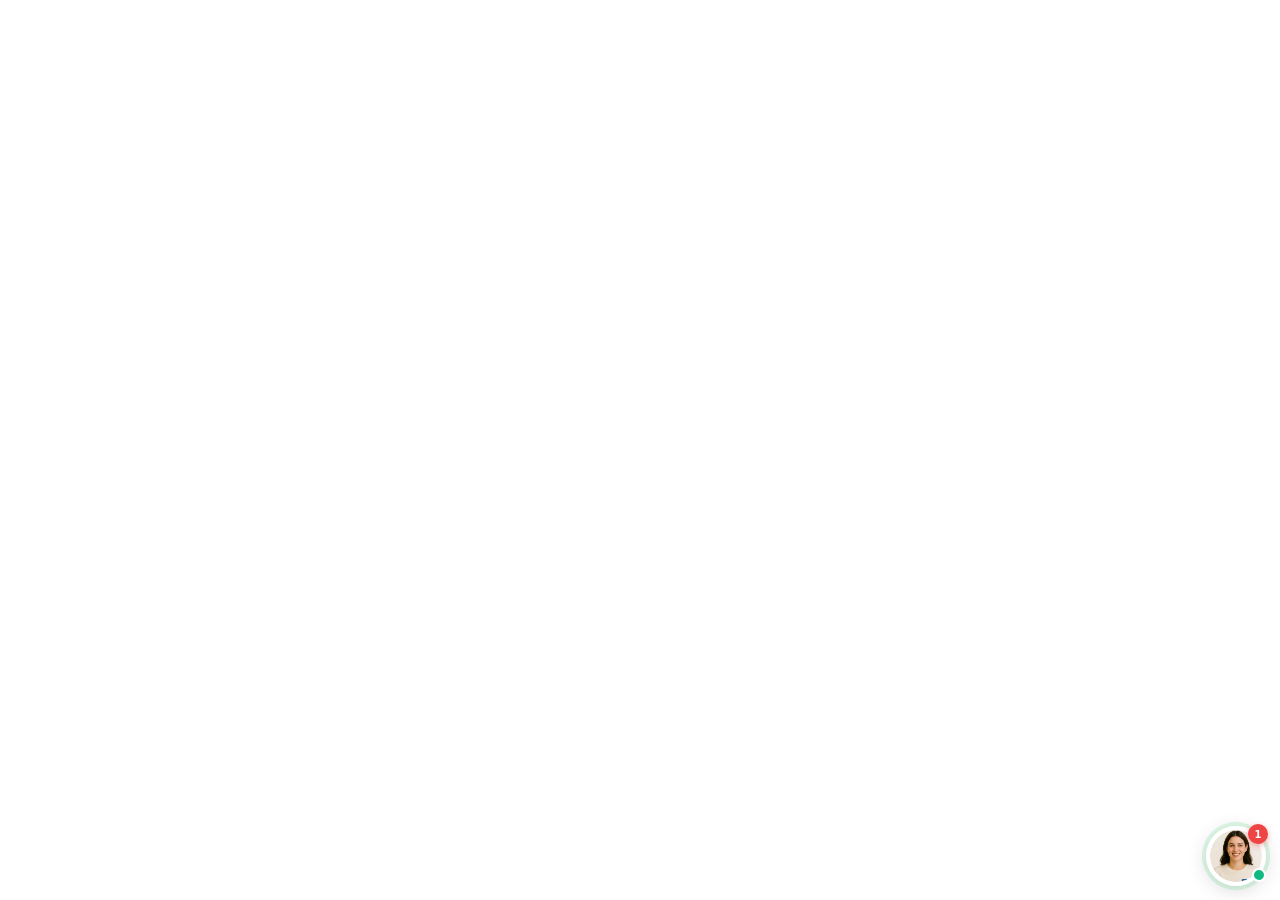
<file: Ibraheem Al Qurashi _ Perfume Palace_files/saved_resource(1).html>
<!DOCTYPE html>
<!-- saved from url=(4050)https://bot1.verifast.ai/?verifastSettings=%257B%2522websocketUrl%2522%253A%2522https%253A%252F%252Fp-ws-async.verifast.ai%2522%252C%2522botUrl%2522%253A%2522https%253A%252F%252Fbot1.verifast.ai%2522%252C%2522currentPage%2522%253A%2522perfumepalace.in%252Fcollections%252Fibraheem-al-qureshi%2522%252C%2522selectedIndex%2522%253A%2522sm-perfume-store.myshopify.com%2522%252C%2522indexSuggestions%2522%253A%255B%2522Suggest%2520me%2520something%2522%252C%2522What%2520are%2520your%2520bestsellers%253F%2522%252C%2522Track%2520my%2520Order%2522%255D%252C%2522headerImageUrl%2522%253A%2522https%253A%252F%252Fstatic.verifast.ai%252Fimages%252Fchatbot%252FLady_sales3.webp%2522%252C%2522headerImageHeight%2522%253A50%252C%2522headerImageWidth%2522%253A50%252C%2522iconUrl%2522%253A%2522https%253A%252F%252Fstatic.verifast.ai%252Fimages%252Fchatbot%252FLady_sales3.webp%2522%252C%2522introMessage%2522%253A%2522Welcome%2520to%2520Our%2520Store%21%2520How%2520can%2520I%2520help%2520you%2520today%253F%2522%252C%2522botName%2522%253A%2522Fragrance%2520Expert%2522%252C%2522botSubText%2522%253A%2522%2522%252C%2522customerId%2522%253A%25222026091212-83da0af3453e42d5%2522%252C%2522primaryHex%2522%253A%2522%252300000%2522%252C%2522nudgeText%2522%253A%2522Chat%2520with%2520me%21%2522%252C%2522nudgeTextSize%2522%253A%252212px%2522%252C%2522nudgeMaxHeight%2522%253A0%252C%2522nudgeMaxWidth%2522%253A0%252C%2522nudgeVariant%2522%253A%2522text_only%2522%252C%2522agentIconSize%2522%253A%2522medium%2522%252C%2522agentIconPosition%2522%253A%2522right%2522%252C%2522iconSpaceFromSide%2522%253A%252230%2522%252C%2522iconSpaceFromBottom%2522%253A%2522130%2522%252C%2522customerData%2522%253Anull%252C%2522currentPageHref%2522%253A%2522https%253A%252F%252Fperfumepalace.in%252Fcollections%252Fibraheem-al-qureshi%2522%252C%2522productTitle%2522%253A%2522%2522%252C%2522vfCollectionTitle%2522%253A%2522Ibraheem%2520Al%2520Qurashi%2522%252C%2522vfPageType%2522%253A%2522collection%2522%252C%2522marketCode%2522%253A%2522in%2522%252C%2522shopifyLanguage%2522%253A%2522en%2522%252C%2522actions%2522%253A%257B%2522whatsapp%2522%253A%257B%2522enabled%2522%253Afalse%252C%2522phoneNumber%2522%253A%2522%2522%252C%2522message%2522%253A%2522%2522%257D%257D%252C%2522addToCart%2522%253Atrue%252C%2522botDisabled%2522%253Afalse%252C%2522bubbles%2522%253A%255B%2522Suggest%2520me%2520something%2522%252C%2522What%2520are%2520your%2520bestsellers%253F%2522%252C%2522Track%2520my%2520Order%2522%255D%252C%2522carouselInsideCarousel%2522%253Afalse%252C%2522carouselType%2522%253A%2522default%2522%252C%2522cartflow%2522%253A%2522ship_rocket_add_to_cart%2522%252C%2522chatbotAbsoluteTop%2522%253Afalse%252C%2522chatbotUIDesign%2522%253A%2522DEFAULT%2522%252C%2522chatHistoryTTLHours%2522%253A%25220%2522%252C%2522dataVersion%2522%253A%2522v2.0%2522%252C%2522enableWidgetSounds%2522%253A%2522null%2522%252C%2522hidePrice%2522%253Afalse%252C%2522internalBotConfig%2522%253A%257B%257D%252C%2522isImageUploadEnabled%2522%253Afalse%252C%2522isVideoDisabled%2522%253Afalse%252C%2522isVideoEnabled%2522%253Afalse%252C%2522language%2522%253A%2522en%2522%252C%2522languageSource%2522%253A%2522browser%2522%252C%2522nudge%2522%253Atrue%252C%2522nudgeAppearDelay%2522%253A%25225%2522%252C%2522nudgeDisappearDelay%2522%253A%252225%2522%252C%2522persistUtm%2522%253Afalse%252C%2522provider%2522%253A%2522shopify%2522%252C%2522pulseColor%2522%253A%2522%252322c55e%2522%252C%2522pulseEffect%2522%253Atrue%252C%2522recordInteraction%2522%253Afalse%252C%2522removeShowVariant%2522%253Afalse%252C%2522removeUtmSource%2522%253Afalse%252C%2522showVariantText%2522%253A%2522NA%2522%252C%2522similarProductReplace%2522%253Afalse%252C%2522socketConnectionRule%2522%253A%257B%2522connectOn%2522%253A%2522onDialogOpen%2522%252C%2522onPageSendTime%2522%253A30%257D%252C%2522speechRecognition%2522%253Afalse%252C%2522storeType%2522%253A%2522default%2522%252C%2522textColor%2522%253A%2522null%2522%252C%2522verifast-config-pointer%2522%253A%2522chatbot-config%2522%252C%2522zIndex%2522%253A%25221000%2522%257D -->
<html lang="en"><head><meta http-equiv="Content-Type" content="text/html; charset=UTF-8">
    
    <link rel="icon" type="image/svg+xml" href="https://bot1.verifast.ai/vite.svg">
    <meta name="viewport" content="width=device-width, initial-scale=1, maximum-scale=1, user-scalable=no">
    <title>Vite + React + TS</title>
    <script type="module" crossorigin="" src="./index-1r16tEtF.js.download"></script>
    <link rel="modulepreload" crossorigin="" href="https://bot1.verifast.ai/assets/vendor-rWqz-mXf.js">
    <link rel="stylesheet" crossorigin="" href="./index-04cL9PMS.css">
  <style id="_goober"> @keyframes go2264125279{from{transform:scale(0) rotate(45deg);opacity:0;}to{transform:scale(1) rotate(45deg);opacity:1;}}@keyframes go3020080000{from{transform:scale(0);opacity:0;}to{transform:scale(1);opacity:1;}}@keyframes go463499852{from{transform:scale(0) rotate(90deg);opacity:0;}to{transform:scale(1) rotate(90deg);opacity:1;}}@keyframes go1268368563{from{transform:rotate(0deg);}to{transform:rotate(360deg);}}@keyframes go1310225428{from{transform:scale(0) rotate(45deg);opacity:0;}to{transform:scale(1) rotate(45deg);opacity:1;}}@keyframes go651618207{0%{height:0;width:0;opacity:0;}40%{height:0;width:6px;opacity:1;}100%{opacity:1;height:10px;}}@keyframes go901347462{from{transform:scale(0.6);opacity:0.4;}to{transform:scale(1);opacity:1;}}.go4109123758{z-index:9999;}.go4109123758 > *{pointer-events:auto;}</style></head>
  <body>
    <verifast-bot-root id="verifast-bot-root"><div class="fixed font-sans" style="position: fixed; bottom: 4px; left: 4px; right: 4px; z-index: 11;"><div class="absolute select-none" style="position: absolute; bottom: 10px; left: auto; right: 10px; z-index: 9; opacity: 1; transform: none;"><div><div class="relative cursor-pointer" tabindex="0"><div class="absolute inset-0 rounded-full" style="border-color: transparent; width: 60px; height: 60px; border-radius: 9999px; box-shadow: rgba(34, 197, 94, 0.145) 0px 0px 0px 4.13181px;"></div><div class="overflow-hidden rounded-full border-4" style="box-shadow: rgba(0, 0, 0, 0.15) 0px 4px 20px; width: 60px; height: 60px; border-color: rgb(255, 255, 255); border-radius: 9999px;"><img src="./Lady_sales3.webp" alt="chatbot-icon" class="w-full h-full object-cover" loading="lazy" decoding="async"></div><div class="absolute bg-emerald-500 rounded-full bottom-1 right-0 border-2 border-white" style="width: 14px; height: 14px; transform: none;"></div><div class="absolute -top-0.5 -right-0.5 bg-red-500 text-white rounded-full w-5 h-5 flex items-center justify-center text-[10px] font-bold" style="box-shadow: rgba(239, 68, 68, 0.4) 0px 2px 6px; transform: none;">1</div></div></div></div></div><div data-rht-toaster="" style="position: fixed; z-index: 9999; inset: 16px; pointer-events: none;"></div></verifast-bot-root>
  <script type="module" src="./v31edd6df95cf4e85bb4c19e7a9bdbcba1788362987495" integrity="sha512-iIg7k2xntmwu6/uSb5tpc/hySgZc4eoL31yB29W6tJFo2akwjPWcEqnCEdJvGexCL0KEQwVYv5BlowfhVz26hg==" data-cf-beacon="{&quot;version&quot;:&quot;2024.11.0&quot;,&quot;token&quot;:&quot;5b052293ce3e46a1aadcc7af7022c8e0&quot;,&quot;r&quot;:1,&quot;spa&quot;:2}" crossorigin="anonymous"></script>


</body></html>
</file>
<file: Ibraheem Al Qurashi _ Perfume Palace_files/index-04cL9PMS.css>
@media (prefers-reduced-motion: no-preference){a:nth-of-type(2) .logo{animation:logo-spin infinite 20s linear}}.card{padding:2em}.read-the-docs{color:#888}textarea{scrollbar-width:thin;scrollbar-color:#999 #f0f0f0}textarea::-webkit-scrollbar{width:4px}textarea::-webkit-scrollbar-thumb{background-color:#999;border-radius:4px}textarea::-webkit-scrollbar-track{background-color:#f0f0f0}*,:before,:after{box-sizing:border-box;border-width:0;border-style:solid;border-color:#e5e7eb}:before,:after{--tw-content: ""}html{line-height:1.5;-webkit-text-size-adjust:100%;-moz-tab-size:4;-o-tab-size:4;tab-size:4;font-family:ui-sans-serif,system-ui,-apple-system,BlinkMacSystemFont,Segoe UI,Roboto,Helvetica Neue,Arial,Noto Sans,sans-serif,"Apple Color Emoji","Segoe UI Emoji",Segoe UI Symbol,"Noto Color Emoji";font-feature-settings:normal;font-variation-settings:normal}body{margin:0;line-height:inherit}hr{height:0;color:inherit;border-top-width:1px}abbr:where([title]){-webkit-text-decoration:underline dotted;text-decoration:underline dotted}h1,h2,h3,h4,h5,h6{font-size:inherit;font-weight:inherit}a{color:inherit;text-decoration:inherit}b,strong{font-weight:bolder}code,kbd,samp,pre{font-family:ui-monospace,SFMono-Regular,Menlo,Monaco,Consolas,Liberation Mono,Courier New,monospace;font-feature-settings:normal;font-variation-settings:normal;font-size:1em}small{font-size:80%}sub,sup{font-size:75%;line-height:0;position:relative;vertical-align:baseline}sub{bottom:-.25em}sup{top:-.5em}table{text-indent:0;border-color:inherit;border-collapse:collapse}button,input,optgroup,select,textarea{font-family:inherit;font-feature-settings:inherit;font-variation-settings:inherit;font-size:100%;font-weight:inherit;line-height:inherit;color:inherit;margin:0;padding:0}button,select{text-transform:none}button,[type=button],[type=reset],[type=submit]{-webkit-appearance:button;background-color:transparent;background-image:none}:-moz-focusring{outline:auto}:-moz-ui-invalid{box-shadow:none}progress{vertical-align:baseline}::-webkit-inner-spin-button,::-webkit-outer-spin-button{height:auto}[type=search]{-webkit-appearance:textfield;outline-offset:-2px}::-webkit-search-decoration{-webkit-appearance:none}::-webkit-file-upload-button{-webkit-appearance:button;font:inherit}summary{display:list-item}blockquote,dl,dd,h1,h2,h3,h4,h5,h6,hr,figure,p,pre{margin:0}fieldset{margin:0;padding:0}legend{padding:0}ol,ul,menu{list-style:none;margin:0;padding:0}dialog{padding:0}textarea{resize:vertical}input::-moz-placeholder,textarea::-moz-placeholder{opacity:1;color:#9ca3af}input::placeholder,textarea::placeholder{opacity:1;color:#9ca3af}button,[role=button]{cursor:pointer}:disabled{cursor:default}img,svg,video,canvas,audio,iframe,embed,object{display:block;vertical-align:middle}img,video{max-width:100%;height:auto}[hidden]{display:none}*,:before,:after{--tw-border-spacing-x: 0;--tw-border-spacing-y: 0;--tw-translate-x: 0;--tw-translate-y: 0;--tw-rotate: 0;--tw-skew-x: 0;--tw-skew-y: 0;--tw-scale-x: 1;--tw-scale-y: 1;--tw-pan-x: ;--tw-pan-y: ;--tw-pinch-zoom: ;--tw-scroll-snap-strictness: proximity;--tw-gradient-from-position: ;--tw-gradient-via-position: ;--tw-gradient-to-position: ;--tw-ordinal: ;--tw-slashed-zero: ;--tw-numeric-figure: ;--tw-numeric-spacing: ;--tw-numeric-fraction: ;--tw-ring-inset: ;--tw-ring-offset-width: 0px;--tw-ring-offset-color: #fff;--tw-ring-color: rgb(59 130 246 / .5);--tw-ring-offset-shadow: 0 0 #0000;--tw-ring-shadow: 0 0 #0000;--tw-shadow: 0 0 #0000;--tw-shadow-colored: 0 0 #0000;--tw-blur: ;--tw-brightness: ;--tw-contrast: ;--tw-grayscale: ;--tw-hue-rotate: ;--tw-invert: ;--tw-saturate: ;--tw-sepia: ;--tw-drop-shadow: ;--tw-backdrop-blur: ;--tw-backdrop-brightness: ;--tw-backdrop-contrast: ;--tw-backdrop-grayscale: ;--tw-backdrop-hue-rotate: ;--tw-backdrop-invert: ;--tw-backdrop-opacity: ;--tw-backdrop-saturate: ;--tw-backdrop-sepia: }::backdrop{--tw-border-spacing-x: 0;--tw-border-spacing-y: 0;--tw-translate-x: 0;--tw-translate-y: 0;--tw-rotate: 0;--tw-skew-x: 0;--tw-skew-y: 0;--tw-scale-x: 1;--tw-scale-y: 1;--tw-pan-x: ;--tw-pan-y: ;--tw-pinch-zoom: ;--tw-scroll-snap-strictness: proximity;--tw-gradient-from-position: ;--tw-gradient-via-position: ;--tw-gradient-to-position: ;--tw-ordinal: ;--tw-slashed-zero: ;--tw-numeric-figure: ;--tw-numeric-spacing: ;--tw-numeric-fraction: ;--tw-ring-inset: ;--tw-ring-offset-width: 0px;--tw-ring-offset-color: #fff;--tw-ring-color: rgb(59 130 246 / .5);--tw-ring-offset-shadow: 0 0 #0000;--tw-ring-shadow: 0 0 #0000;--tw-shadow: 0 0 #0000;--tw-shadow-colored: 0 0 #0000;--tw-blur: ;--tw-brightness: ;--tw-contrast: ;--tw-grayscale: ;--tw-hue-rotate: ;--tw-invert: ;--tw-saturate: ;--tw-sepia: ;--tw-drop-shadow: ;--tw-backdrop-blur: ;--tw-backdrop-brightness: ;--tw-backdrop-contrast: ;--tw-backdrop-grayscale: ;--tw-backdrop-hue-rotate: ;--tw-backdrop-invert: ;--tw-backdrop-opacity: ;--tw-backdrop-saturate: ;--tw-backdrop-sepia: }.container{width:100%}@media (min-width: 640px){.container{max-width:640px}}@media (min-width: 768px){.container{max-width:768px}}@media (min-width: 1024px){.container{max-width:1024px}}@media (min-width: 1280px){.container{max-width:1280px}}@media (min-width: 1536px){.container{max-width:1536px}}.sr-only{position:absolute;width:1px;height:1px;padding:0;margin:-1px;overflow:hidden;clip:rect(0,0,0,0);white-space:nowrap;border-width:0}.pointer-events-none{pointer-events:none}.pointer-events-auto{pointer-events:auto}.visible{visibility:visible}.invisible{visibility:hidden}.static{position:static}.fixed{position:fixed}.absolute{position:absolute}.relative{position:relative}.sticky{position:sticky}.inset-0{top:0;right:0;bottom:0;left:0}.-left-\[20px\]{left:-20px}.-right-0{right:-0px}.-right-0\.5{right:-.125rem}.-right-\[20px\]{right:-20px}.-top-0{top:-0px}.-top-0\.5{top:-.125rem}.-top-4{top:-1rem}.-top-\[10px\]{top:-10px}.bottom-0{bottom:0}.bottom-1{bottom:.25rem}.bottom-2{bottom:.5rem}.bottom-4{bottom:1rem}.bottom-full{bottom:100%}.left-0{left:0}.left-1{left:.25rem}.left-1\/2{left:50%}.left-2{left:.5rem}.left-4{left:1rem}.right-0{right:0}.right-1{right:.25rem}.right-2{right:.5rem}.right-4{right:1rem}.top-0{top:0}.top-1{top:.25rem}.top-1\/3{top:33.333333%}.top-2{top:.5rem}.top-4{top:1rem}.top-\[-20px\]{top:-20px}.top-full{top:100%}.z-10{z-index:10}.z-30{z-index:30}.z-40{z-index:40}.z-50{z-index:50}.z-\[9998\]{z-index:9998}.z-\[99999\]{z-index:99999}.z-\[9999\]{z-index:9999}.m-0{margin:0}.mx-2{margin-left:.5rem;margin-right:.5rem}.mx-3{margin-left:.75rem;margin-right:.75rem}.mx-5{margin-left:1.25rem;margin-right:1.25rem}.my-3{margin-top:.75rem;margin-bottom:.75rem}.my-\[12px\]{margin-top:12px;margin-bottom:12px}.-ml-\[5px\]{margin-left:-5px}.-mt-4{margin-top:-1rem}.mb-0{margin-bottom:0}.mb-1{margin-bottom:.25rem}.mb-2{margin-bottom:.5rem}.mb-3{margin-bottom:.75rem}.mb-4{margin-bottom:1rem}.mb-6{margin-bottom:1.5rem}.mb-8{margin-bottom:2rem}.ml-1{margin-left:.25rem}.ml-3{margin-left:.75rem}.ml-\[1px\]{margin-left:1px}.ml-auto{margin-left:auto}.mr-2{margin-right:.5rem}.mr-3{margin-right:.75rem}.mt-0{margin-top:0}.mt-0\.5{margin-top:.125rem}.mt-1{margin-top:.25rem}.mt-1\.5{margin-top:.375rem}.mt-2{margin-top:.5rem}.mt-2\.5{margin-top:.625rem}.mt-4{margin-top:1rem}.mt-6{margin-top:1.5rem}.mt-\[12px\]{margin-top:12px}.mt-\[13px\]{margin-top:13px}.mt-\[15px\]{margin-top:15px}.mt-\[1px\]{margin-top:1px}.mt-\[2px\]{margin-top:2px}.mt-auto{margin-top:auto}.line-clamp-1{overflow:hidden;display:-webkit-box;-webkit-box-orient:vertical;-webkit-line-clamp:1}.line-clamp-2{overflow:hidden;display:-webkit-box;-webkit-box-orient:vertical;-webkit-line-clamp:2}.line-clamp-3{overflow:hidden;display:-webkit-box;-webkit-box-orient:vertical;-webkit-line-clamp:3}.block{display:block}.inline-block{display:inline-block}.inline{display:inline}.flex{display:flex}.inline-flex{display:inline-flex}.grid{display:grid}.hidden{display:none}.aspect-\[3\/4\]{aspect-ratio:3/4}.aspect-square{aspect-ratio:1 / 1}.h-0{height:0px}.h-0\.5{height:.125rem}.h-1{height:.25rem}.h-1\.5{height:.375rem}.h-11{height:2.75rem}.h-12{height:3rem}.h-14{height:3.5rem}.h-16{height:4rem}.h-2{height:.5rem}.h-2\.5{height:.625rem}.h-24{height:6rem}.h-3{height:.75rem}.h-3\.5{height:.875rem}.h-4{height:1rem}.h-5{height:1.25rem}.h-6{height:1.5rem}.h-7{height:1.75rem}.h-8{height:2rem}.h-9{height:2.25rem}.h-\[0\.9em\]{height:.9em}.h-\[12px\]{height:12px}.h-\[180px\]{height:180px}.h-\[1px\]{height:1px}.h-\[24px\]{height:24px}.h-\[60px\]{height:60px}.h-\[64px\]{height:64px}.h-\[7px\]{height:7px}.h-auto{height:auto}.h-full{height:100%}.max-h-\[120px\]{max-height:120px}.max-h-\[200px\]{max-height:200px}.max-h-\[300px\]{max-height:300px}.max-h-\[85vh\]{max-height:85vh}.max-h-\[90vh\]{max-height:90vh}.min-h-\[36px\]{min-height:36px}.min-h-\[38px\]{min-height:38px}.min-h-\[40px\]{min-height:40px}.w-1{width:.25rem}.w-1\.5{width:.375rem}.w-1\/2{width:50%}.w-11{width:2.75rem}.w-11\/12{width:91.666667%}.w-14{width:3.5rem}.w-2{width:.5rem}.w-2\.5{width:.625rem}.w-2\/5{width:40%}.w-3{width:.75rem}.w-3\.5{width:.875rem}.w-3\/4{width:75%}.w-3\/5{width:60%}.w-4{width:1rem}.w-4\/5{width:80%}.w-5{width:1.25rem}.w-6{width:1.5rem}.w-7{width:1.75rem}.w-8{width:2rem}.w-9{width:2.25rem}.w-96{width:24rem}.w-\[1\.5px\]{width:1.5px}.w-\[180px\]{width:180px}.w-\[24px\]{width:24px}.w-\[380px\]{width:380px}.w-\[420px\]{width:420px}.w-\[60px\]{width:60px}.w-\[64px\]{width:64px}.w-\[7px\]{width:7px}.w-auto{width:auto}.w-fit{width:-moz-fit-content;width:fit-content}.w-full{width:100%}.w-max{width:-moz-max-content;width:max-content}.min-w-0{min-width:0px}.min-w-\[150px\]{min-width:150px}.min-w-\[180px\]{min-width:180px}.min-w-\[25\%\]{min-width:25%}.min-w-\[48px\]{min-width:48px}.max-w-2xl{max-width:42rem}.max-w-\[200px\]{max-width:200px}.max-w-\[300px\]{max-width:300px}.max-w-\[450px\]{max-width:450px}.max-w-\[90\%\]{max-width:90%}.max-w-\[90vw\]{max-width:90vw}.max-w-\[92vw\]{max-width:92vw}.max-w-\[95vw\]{max-width:95vw}.max-w-full{max-width:100%}.max-w-md{max-width:28rem}.flex-1{flex:1 1 0%}.flex-none{flex:none}.flex-shrink-0,.shrink-0{flex-shrink:0}.flex-grow,.grow{flex-grow:1}.-translate-x-1\/2{--tw-translate-x: -50%;transform:translate(var(--tw-translate-x),var(--tw-translate-y)) rotate(var(--tw-rotate)) skew(var(--tw-skew-x)) skewY(var(--tw-skew-y)) scaleX(var(--tw-scale-x)) scaleY(var(--tw-scale-y))}.-translate-y-1\/3{--tw-translate-y: -33.333333%;transform:translate(var(--tw-translate-x),var(--tw-translate-y)) rotate(var(--tw-rotate)) skew(var(--tw-skew-x)) skewY(var(--tw-skew-y)) scaleX(var(--tw-scale-x)) scaleY(var(--tw-scale-y))}.scale-100{--tw-scale-x: 1;--tw-scale-y: 1;transform:translate(var(--tw-translate-x),var(--tw-translate-y)) rotate(var(--tw-rotate)) skew(var(--tw-skew-x)) skewY(var(--tw-skew-y)) scaleX(var(--tw-scale-x)) scaleY(var(--tw-scale-y))}.scale-110{--tw-scale-x: 1.1;--tw-scale-y: 1.1;transform:translate(var(--tw-translate-x),var(--tw-translate-y)) rotate(var(--tw-rotate)) skew(var(--tw-skew-x)) skewY(var(--tw-skew-y)) scaleX(var(--tw-scale-x)) scaleY(var(--tw-scale-y))}.scale-\[1\.02\]{--tw-scale-x: 1.02;--tw-scale-y: 1.02;transform:translate(var(--tw-translate-x),var(--tw-translate-y)) rotate(var(--tw-rotate)) skew(var(--tw-skew-x)) skewY(var(--tw-skew-y)) scaleX(var(--tw-scale-x)) scaleY(var(--tw-scale-y))}.transform{transform:translate(var(--tw-translate-x),var(--tw-translate-y)) rotate(var(--tw-rotate)) skew(var(--tw-skew-x)) skewY(var(--tw-skew-y)) scaleX(var(--tw-scale-x)) scaleY(var(--tw-scale-y))}.animate-\[pulse_1\.2s_ease-in-out_0\.2s_infinite\]{animation:pulse 1.2s ease-in-out .2s infinite}.animate-\[pulse_1\.2s_ease-in-out_0\.4s_infinite\]{animation:pulse 1.2s ease-in-out .4s infinite}.animate-\[pulse_1\.2s_ease-in-out_0s_infinite\]{animation:pulse 1.2s ease-in-out 0s infinite}@keyframes pulse{50%{opacity:.5}}.animate-pulse{animation:pulse 2s cubic-bezier(.4,0,.6,1) infinite}@keyframes spin{to{transform:rotate(360deg)}}.animate-spin{animation:spin 1s linear infinite}.cursor-not-allowed{cursor:not-allowed}.cursor-pointer{cursor:pointer}.select-none{-webkit-user-select:none;-moz-user-select:none;user-select:none}.resize-none{resize:none}.resize{resize:both}.snap-x{scroll-snap-type:x var(--tw-scroll-snap-strictness)}.snap-mandatory{--tw-scroll-snap-strictness: mandatory}.snap-center{scroll-snap-align:center}.grid-cols-1{grid-template-columns:repeat(1,minmax(0,1fr))}.grid-cols-2{grid-template-columns:repeat(2,minmax(0,1fr))}.grid-cols-3{grid-template-columns:repeat(3,minmax(0,1fr))}.flex-row{flex-direction:row}.flex-row-reverse{flex-direction:row-reverse}.flex-col{flex-direction:column}.flex-wrap{flex-wrap:wrap}.items-start{align-items:flex-start}.items-end{align-items:flex-end}.items-center{align-items:center}.items-baseline{align-items:baseline}.justify-start{justify-content:flex-start}.justify-end{justify-content:flex-end}.justify-center{justify-content:center}.justify-between{justify-content:space-between}.gap-1{gap:.25rem}.gap-1\.5{gap:.375rem}.gap-2{gap:.5rem}.gap-2\.5{gap:.625rem}.gap-3{gap:.75rem}.gap-4{gap:1rem}.gap-6{gap:1.5rem}.gap-\[5px\]{gap:5px}.gap-\[7px\]{gap:7px}.gap-\[9px\]{gap:9px}.space-x-1>:not([hidden])~:not([hidden]){--tw-space-x-reverse: 0;margin-right:calc(.25rem * var(--tw-space-x-reverse));margin-left:calc(.25rem * calc(1 - var(--tw-space-x-reverse)))}.space-x-2>:not([hidden])~:not([hidden]){--tw-space-x-reverse: 0;margin-right:calc(.5rem * var(--tw-space-x-reverse));margin-left:calc(.5rem * calc(1 - var(--tw-space-x-reverse)))}.space-x-3>:not([hidden])~:not([hidden]){--tw-space-x-reverse: 0;margin-right:calc(.75rem * var(--tw-space-x-reverse));margin-left:calc(.75rem * calc(1 - var(--tw-space-x-reverse)))}.space-x-4>:not([hidden])~:not([hidden]){--tw-space-x-reverse: 0;margin-right:calc(1rem * var(--tw-space-x-reverse));margin-left:calc(1rem * calc(1 - var(--tw-space-x-reverse)))}.space-y-1>:not([hidden])~:not([hidden]){--tw-space-y-reverse: 0;margin-top:calc(.25rem * calc(1 - var(--tw-space-y-reverse)));margin-bottom:calc(.25rem * var(--tw-space-y-reverse))}.space-y-10>:not([hidden])~:not([hidden]){--tw-space-y-reverse: 0;margin-top:calc(2.5rem * calc(1 - var(--tw-space-y-reverse)));margin-bottom:calc(2.5rem * var(--tw-space-y-reverse))}.space-y-2>:not([hidden])~:not([hidden]){--tw-space-y-reverse: 0;margin-top:calc(.5rem * calc(1 - var(--tw-space-y-reverse)));margin-bottom:calc(.5rem * var(--tw-space-y-reverse))}.space-y-2\.5>:not([hidden])~:not([hidden]){--tw-space-y-reverse: 0;margin-top:calc(.625rem * calc(1 - var(--tw-space-y-reverse)));margin-bottom:calc(.625rem * var(--tw-space-y-reverse))}.space-y-4>:not([hidden])~:not([hidden]){--tw-space-y-reverse: 0;margin-top:calc(1rem * calc(1 - var(--tw-space-y-reverse)));margin-bottom:calc(1rem * var(--tw-space-y-reverse))}.space-y-6>:not([hidden])~:not([hidden]){--tw-space-y-reverse: 0;margin-top:calc(1.5rem * calc(1 - var(--tw-space-y-reverse)));margin-bottom:calc(1.5rem * var(--tw-space-y-reverse))}.space-y-\[8px\]>:not([hidden])~:not([hidden]){--tw-space-y-reverse: 0;margin-top:calc(8px * calc(1 - var(--tw-space-y-reverse)));margin-bottom:calc(8px * var(--tw-space-y-reverse))}.self-end{align-self:flex-end}.overflow-hidden{overflow:hidden}.overflow-x-auto{overflow-x:auto}.overflow-y-auto{overflow-y:auto}.overflow-x-hidden{overflow-x:hidden}.scroll-smooth{scroll-behavior:smooth}.truncate{overflow:hidden;text-overflow:ellipsis;white-space:nowrap}.whitespace-normal{white-space:normal}.whitespace-nowrap{white-space:nowrap}.whitespace-pre-line{white-space:pre-line}.break-words{overflow-wrap:break-word}.rounded{border-radius:.25rem}.rounded-2xl{border-radius:1rem}.rounded-\[16px\]{border-radius:16px}.rounded-\[18px\]{border-radius:18px}.rounded-\[20px\]{border-radius:20px}.rounded-full{border-radius:9999px}.rounded-lg{border-radius:.5rem}.rounded-md{border-radius:.375rem}.rounded-sm{border-radius:.125rem}.rounded-xl{border-radius:.75rem}.rounded-tl-sm{border-top-left-radius:.125rem}.rounded-tr-sm{border-top-right-radius:.125rem}.border{border-width:1px}.border-0{border-width:0px}.border-2{border-width:2px}.border-4{border-width:4px}.border-\[1px\]{border-width:1px}.border-b{border-bottom-width:1px}.border-b-2{border-bottom-width:2px}.border-t,.border-t-\[1px\]{border-top-width:1px}.border-dashed{border-style:dashed}.border-none{border-style:none}.\!border-red-400{--tw-border-opacity: 1 !important;border-color:rgb(248 113 113 / var(--tw-border-opacity))!important}.border-blue-600{--tw-border-opacity: 1;border-color:rgb(37 99 235 / var(--tw-border-opacity))}.border-gray-100{--tw-border-opacity: 1;border-color:rgb(243 244 246 / var(--tw-border-opacity))}.border-gray-200{--tw-border-opacity: 1;border-color:rgb(229 231 235 / var(--tw-border-opacity))}.border-gray-300{--tw-border-opacity: 1;border-color:rgb(209 213 219 / var(--tw-border-opacity))}.border-green-600{--tw-border-opacity: 1;border-color:rgb(22 163 74 / var(--tw-border-opacity))}.border-white{--tw-border-opacity: 1;border-color:rgb(255 255 255 / var(--tw-border-opacity))}.border-t-transparent{border-top-color:transparent}.\!bg-red-50{--tw-bg-opacity: 1 !important;background-color:rgb(254 242 242 / var(--tw-bg-opacity))!important}.bg-black{--tw-bg-opacity: 1;background-color:rgb(0 0 0 / var(--tw-bg-opacity))}.bg-black\/50{background-color:#00000080}.bg-blue-500{--tw-bg-opacity: 1;background-color:rgb(59 130 246 / var(--tw-bg-opacity))}.bg-emerald-400{--tw-bg-opacity: 1;background-color:rgb(52 211 153 / var(--tw-bg-opacity))}.bg-emerald-500{--tw-bg-opacity: 1;background-color:rgb(16 185 129 / var(--tw-bg-opacity))}.bg-gray-100{--tw-bg-opacity: 1;background-color:rgb(243 244 246 / var(--tw-bg-opacity))}.bg-gray-200{--tw-bg-opacity: 1;background-color:rgb(229 231 235 / var(--tw-bg-opacity))}.bg-gray-300{--tw-bg-opacity: 1;background-color:rgb(209 213 219 / var(--tw-bg-opacity))}.bg-gray-50{--tw-bg-opacity: 1;background-color:rgb(249 250 251 / var(--tw-bg-opacity))}.bg-gray-800{--tw-bg-opacity: 1;background-color:rgb(31 41 55 / var(--tw-bg-opacity))}.bg-red-500{--tw-bg-opacity: 1;background-color:rgb(239 68 68 / var(--tw-bg-opacity))}.bg-transparent{background-color:transparent}.bg-white{--tw-bg-opacity: 1;background-color:rgb(255 255 255 / var(--tw-bg-opacity))}.bg-white\/10{background-color:#ffffff1a}.bg-white\/25{background-color:#ffffff40}.bg-white\/70{background-color:#ffffffb3}.bg-white\/95{background-color:#fffffff2}.bg-opacity-30{--tw-bg-opacity: .3}.bg-opacity-50{--tw-bg-opacity: .5}.bg-opacity-80{--tw-bg-opacity: .8}.bg-opacity-90{--tw-bg-opacity: .9}.object-cover{-o-object-fit:cover;object-fit:cover}.p-0{padding:0}.p-1{padding:.25rem}.p-1\.5{padding:.375rem}.p-2{padding:.5rem}.p-3{padding:.75rem}.p-3\.5{padding:.875rem}.p-4{padding:1rem}.p-5{padding:1.25rem}.p-6{padding:1.5rem}.px-1{padding-left:.25rem;padding-right:.25rem}.px-1\.5{padding-left:.375rem;padding-right:.375rem}.px-2{padding-left:.5rem;padding-right:.5rem}.px-3{padding-left:.75rem;padding-right:.75rem}.px-3\.5{padding-left:.875rem;padding-right:.875rem}.px-4{padding-left:1rem;padding-right:1rem}.px-5{padding-left:1.25rem;padding-right:1.25rem}.px-6{padding-left:1.5rem;padding-right:1.5rem}.px-\[11px\]{padding-left:11px;padding-right:11px}.px-\[15px\]{padding-left:15px;padding-right:15px}.py-0{padding-top:0;padding-bottom:0}.py-0\.5{padding-top:.125rem;padding-bottom:.125rem}.py-1{padding-top:.25rem;padding-bottom:.25rem}.py-1\.5{padding-top:.375rem;padding-bottom:.375rem}.py-12{padding-top:3rem;padding-bottom:3rem}.py-2{padding-top:.5rem;padding-bottom:.5rem}.py-2\.5{padding-top:.625rem;padding-bottom:.625rem}.py-3{padding-top:.75rem;padding-bottom:.75rem}.py-3\.5{padding-top:.875rem;padding-bottom:.875rem}.py-4{padding-top:1rem;padding-bottom:1rem}.py-6{padding-top:1.5rem;padding-bottom:1.5rem}.py-\[11px\]{padding-top:11px;padding-bottom:11px}.py-\[4px\]{padding-top:4px;padding-bottom:4px}.py-\[5px\]{padding-top:5px;padding-bottom:5px}.pb-2{padding-bottom:.5rem}.pb-3{padding-bottom:.75rem}.pb-\[15px\]{padding-bottom:15px}.pl-2{padding-left:.5rem}.pl-3{padding-left:.75rem}.pl-4{padding-left:1rem}.pl-6{padding-left:1.5rem}.pl-8{padding-left:2rem}.pl-\[6px\]{padding-left:6px}.pr-2{padding-right:.5rem}.pr-3{padding-right:.75rem}.pr-4{padding-right:1rem}.pr-8{padding-right:2rem}.pr-\[11px\]{padding-right:11px}.pr-\[30px\]{padding-right:30px}.pt-2{padding-top:.5rem}.pt-3{padding-top:.75rem}.pt-8{padding-top:2rem}.pt-\[14px\]{padding-top:14px}.text-left{text-align:left}.text-center{text-align:center}.text-right{text-align:right}.align-text-bottom{vertical-align:text-bottom}.font-sans{font-family:ui-sans-serif,system-ui,-apple-system,BlinkMacSystemFont,Segoe UI,Roboto,Helvetica Neue,Arial,Noto Sans,sans-serif,"Apple Color Emoji","Segoe UI Emoji",Segoe UI Symbol,"Noto Color Emoji"}.text-2xl{font-size:1.5rem;line-height:2rem}.text-3xl{font-size:1.875rem;line-height:2.25rem}.text-4xl{font-size:2.25rem;line-height:2.5rem}.text-\[10px\]{font-size:10px}.text-\[11\.5px\]{font-size:11.5px}.text-\[11px\]{font-size:11px}.text-\[12\.5px\]{font-size:12.5px}.text-\[12px\]{font-size:12px}.text-\[13\.5px\]{font-size:13.5px}.text-\[13px\]{font-size:13px}.text-\[14px\]{font-size:14px}.text-\[15px\]{font-size:15px}.text-\[16px\]{font-size:16px}.text-\[17px\]{font-size:17px}.text-\[18px\]{font-size:18px}.text-\[22px\]{font-size:22px}.text-\[7px\]{font-size:7px}.text-\[8px\]{font-size:8px}.text-base{font-size:1rem;line-height:1.5rem}.text-lg{font-size:1.125rem;line-height:1.75rem}.text-sm{font-size:.875rem;line-height:1.25rem}.text-xl{font-size:1.25rem;line-height:1.75rem}.text-xs{font-size:.75rem;line-height:1rem}.font-bold{font-weight:700}.font-medium{font-weight:500}.font-semibold{font-weight:600}.uppercase{text-transform:uppercase}.italic{font-style:italic}.tabular-nums{--tw-numeric-spacing: tabular-nums;font-variant-numeric:var(--tw-ordinal) var(--tw-slashed-zero) var(--tw-numeric-figure) var(--tw-numeric-spacing) var(--tw-numeric-fraction)}.leading-5{line-height:1.25rem}.leading-\[1\.3\]{line-height:1.3}.leading-\[1\.55\]{line-height:1.55}.leading-none{line-height:1}.leading-relaxed{line-height:1.625}.leading-snug{line-height:1.375}.leading-tight{line-height:1.25}.tracking-tight{letter-spacing:-.025em}.tracking-wider{letter-spacing:.05em}.text-black{--tw-text-opacity: 1;color:rgb(0 0 0 / var(--tw-text-opacity))}.text-blue-400{--tw-text-opacity: 1;color:rgb(96 165 250 / var(--tw-text-opacity))}.text-blue-500{--tw-text-opacity: 1;color:rgb(59 130 246 / var(--tw-text-opacity))}.text-blue-600{--tw-text-opacity: 1;color:rgb(37 99 235 / var(--tw-text-opacity))}.text-gray-400{--tw-text-opacity: 1;color:rgb(156 163 175 / var(--tw-text-opacity))}.text-gray-500{--tw-text-opacity: 1;color:rgb(107 114 128 / var(--tw-text-opacity))}.text-gray-600{--tw-text-opacity: 1;color:rgb(75 85 99 / var(--tw-text-opacity))}.text-gray-700{--tw-text-opacity: 1;color:rgb(55 65 81 / var(--tw-text-opacity))}.text-gray-800{--tw-text-opacity: 1;color:rgb(31 41 55 / var(--tw-text-opacity))}.text-gray-900{--tw-text-opacity: 1;color:rgb(17 24 39 / var(--tw-text-opacity))}.text-green-500{--tw-text-opacity: 1;color:rgb(34 197 94 / var(--tw-text-opacity))}.text-green-600{--tw-text-opacity: 1;color:rgb(22 163 74 / var(--tw-text-opacity))}.text-red-400{--tw-text-opacity: 1;color:rgb(248 113 113 / var(--tw-text-opacity))}.text-red-500{--tw-text-opacity: 1;color:rgb(239 68 68 / var(--tw-text-opacity))}.text-white{--tw-text-opacity: 1;color:rgb(255 255 255 / var(--tw-text-opacity))}.text-white\/70{color:#ffffffb3}.text-white\/80{color:#fffc}.text-white\/90{color:#ffffffe6}.text-white\/95{color:#fffffff2}.underline{text-decoration-line:underline}.line-through{text-decoration-line:line-through}.no-underline{text-decoration-line:none}.placeholder-gray-400::-moz-placeholder{--tw-placeholder-opacity: 1;color:rgb(156 163 175 / var(--tw-placeholder-opacity))}.placeholder-gray-400::placeholder{--tw-placeholder-opacity: 1;color:rgb(156 163 175 / var(--tw-placeholder-opacity))}.opacity-0{opacity:0}.opacity-100{opacity:1}.opacity-40{opacity:.4}.opacity-50{opacity:.5}.opacity-60{opacity:.6}.opacity-90{opacity:.9}.shadow{--tw-shadow: 0 1px 3px 0 rgb(0 0 0 / .1), 0 1px 2px -1px rgb(0 0 0 / .1);--tw-shadow-colored: 0 1px 3px 0 var(--tw-shadow-color), 0 1px 2px -1px var(--tw-shadow-color);box-shadow:var(--tw-ring-offset-shadow, 0 0 #0000),var(--tw-ring-shadow, 0 0 #0000),var(--tw-shadow)}.shadow-2xl{--tw-shadow: 0 25px 50px -12px rgb(0 0 0 / .25);--tw-shadow-colored: 0 25px 50px -12px var(--tw-shadow-color);box-shadow:var(--tw-ring-offset-shadow, 0 0 #0000),var(--tw-ring-shadow, 0 0 #0000),var(--tw-shadow)}.shadow-\[0_4px_8px_rgba\(0\,0\,0\,0\.3\)\]{--tw-shadow: 0 4px 8px rgba(0,0,0,.3);--tw-shadow-colored: 0 4px 8px var(--tw-shadow-color);box-shadow:var(--tw-ring-offset-shadow, 0 0 #0000),var(--tw-ring-shadow, 0 0 #0000),var(--tw-shadow)}.shadow-lg{--tw-shadow: 0 10px 15px -3px rgb(0 0 0 / .1), 0 4px 6px -4px rgb(0 0 0 / .1);--tw-shadow-colored: 0 10px 15px -3px var(--tw-shadow-color), 0 4px 6px -4px var(--tw-shadow-color);box-shadow:var(--tw-ring-offset-shadow, 0 0 #0000),var(--tw-ring-shadow, 0 0 #0000),var(--tw-shadow)}.shadow-md{--tw-shadow: 0 4px 6px -1px rgb(0 0 0 / .1), 0 2px 4px -2px rgb(0 0 0 / .1);--tw-shadow-colored: 0 4px 6px -1px var(--tw-shadow-color), 0 2px 4px -2px var(--tw-shadow-color);box-shadow:var(--tw-ring-offset-shadow, 0 0 #0000),var(--tw-ring-shadow, 0 0 #0000),var(--tw-shadow)}.shadow-sm{--tw-shadow: 0 1px 2px 0 rgb(0 0 0 / .05);--tw-shadow-colored: 0 1px 2px 0 var(--tw-shadow-color);box-shadow:var(--tw-ring-offset-shadow, 0 0 #0000),var(--tw-ring-shadow, 0 0 #0000),var(--tw-shadow)}.shadow-xl{--tw-shadow: 0 20px 25px -5px rgb(0 0 0 / .1), 0 8px 10px -6px rgb(0 0 0 / .1);--tw-shadow-colored: 0 20px 25px -5px var(--tw-shadow-color), 0 8px 10px -6px var(--tw-shadow-color);box-shadow:var(--tw-ring-offset-shadow, 0 0 #0000),var(--tw-ring-shadow, 0 0 #0000),var(--tw-shadow)}.shadow-gray-400{--tw-shadow-color: #9ca3af;--tw-shadow: var(--tw-shadow-colored)}.outline-none{outline:2px solid transparent;outline-offset:2px}.outline{outline-style:solid}.ring{--tw-ring-offset-shadow: var(--tw-ring-inset) 0 0 0 var(--tw-ring-offset-width) var(--tw-ring-offset-color);--tw-ring-shadow: var(--tw-ring-inset) 0 0 0 calc(3px + var(--tw-ring-offset-width)) var(--tw-ring-color);box-shadow:var(--tw-ring-offset-shadow),var(--tw-ring-shadow),var(--tw-shadow, 0 0 #0000)}.ring-2{--tw-ring-offset-shadow: var(--tw-ring-inset) 0 0 0 var(--tw-ring-offset-width) var(--tw-ring-offset-color);--tw-ring-shadow: var(--tw-ring-inset) 0 0 0 calc(2px + var(--tw-ring-offset-width)) var(--tw-ring-color);box-shadow:var(--tw-ring-offset-shadow),var(--tw-ring-shadow),var(--tw-shadow, 0 0 #0000)}.ring-white\/30{--tw-ring-color: rgb(255 255 255 / .3)}.blur{--tw-blur: blur(8px);filter:var(--tw-blur) var(--tw-brightness) var(--tw-contrast) var(--tw-grayscale) var(--tw-hue-rotate) var(--tw-invert) var(--tw-saturate) var(--tw-sepia) var(--tw-drop-shadow)}.blur-sm{--tw-blur: blur(4px);filter:var(--tw-blur) var(--tw-brightness) var(--tw-contrast) var(--tw-grayscale) var(--tw-hue-rotate) var(--tw-invert) var(--tw-saturate) var(--tw-sepia) var(--tw-drop-shadow)}.filter{filter:var(--tw-blur) var(--tw-brightness) var(--tw-contrast) var(--tw-grayscale) var(--tw-hue-rotate) var(--tw-invert) var(--tw-saturate) var(--tw-sepia) var(--tw-drop-shadow)}.backdrop-blur-sm{--tw-backdrop-blur: blur(4px);-webkit-backdrop-filter:var(--tw-backdrop-blur) var(--tw-backdrop-brightness) var(--tw-backdrop-contrast) var(--tw-backdrop-grayscale) var(--tw-backdrop-hue-rotate) var(--tw-backdrop-invert) var(--tw-backdrop-opacity) var(--tw-backdrop-saturate) var(--tw-backdrop-sepia);backdrop-filter:var(--tw-backdrop-blur) var(--tw-backdrop-brightness) var(--tw-backdrop-contrast) var(--tw-backdrop-grayscale) var(--tw-backdrop-hue-rotate) var(--tw-backdrop-invert) var(--tw-backdrop-opacity) var(--tw-backdrop-saturate) var(--tw-backdrop-sepia)}.transition{transition-property:color,background-color,border-color,text-decoration-color,fill,stroke,opacity,box-shadow,transform,filter,-webkit-backdrop-filter;transition-property:color,background-color,border-color,text-decoration-color,fill,stroke,opacity,box-shadow,transform,filter,backdrop-filter;transition-property:color,background-color,border-color,text-decoration-color,fill,stroke,opacity,box-shadow,transform,filter,backdrop-filter,-webkit-backdrop-filter;transition-timing-function:cubic-bezier(.4,0,.2,1);transition-duration:.15s}.transition-all{transition-property:all;transition-timing-function:cubic-bezier(.4,0,.2,1);transition-duration:.15s}.transition-colors{transition-property:color,background-color,border-color,text-decoration-color,fill,stroke;transition-timing-function:cubic-bezier(.4,0,.2,1);transition-duration:.15s}.transition-opacity{transition-property:opacity;transition-timing-function:cubic-bezier(.4,0,.2,1);transition-duration:.15s}.transition-transform{transition-property:transform;transition-timing-function:cubic-bezier(.4,0,.2,1);transition-duration:.15s}.duration-200{transition-duration:.2s}.duration-300{transition-duration:.3s}.duration-500{transition-duration:.5s}.ease-out{transition-timing-function:cubic-bezier(0,0,.2,1)}@keyframes growFromBottomRight{0%{transform:scale(0);transform-origin:bottom right;opacity:0}to{transform:scale(1);transform-origin:bottom right;opacity:1}}@keyframes shrinkToBottomRight{0%{transform:scale(1);transform-origin:bottom right;opacity:1}to{transform:scale(0);transform-origin:bottom right;opacity:0}}@keyframes scaleInFromBottomRight{0%{transform:translateY(10%) scale(0);transform-origin:bottom right;opacity:0}to{transform:scale(1);transform-origin:bottom right;opacity:1}}@keyframes shrinkToToBottomRight{0%{transform:translate(0) scale(1);transform-origin:bottom right;opacity:1}to{transform:translateY(20%) scale(0);transform-origin:bottom right;opacity:0}}@keyframes scaleInFromBottomLeft{0%{transform:translate(10%) scale(0);transform-origin:bottom left;opacity:0}to{transform:translate(0) scale(1);transform-origin:bottom left;opacity:1}}@keyframes shrinkToToBottomLeft{0%{transform:translate(0) scale(1);transform-origin:bottom left;opacity:1}to{transform:translate(20%) scale(0);transform-origin:bottom left;opacity:0}}.nudge-open-animation-right{animation:growFromBottomRight .5s ease-out forwards}.nudge-close-animation-right{animation:fadeInFromBottomRight .3s ease-out forwards}@keyframes fadeInFromBottomRight{0%{opacity:0}to{opacity:1}}@keyframes fadeOutToBottomRight{0%{opacity:1}to{opacity:0}}@keyframes fadeInFromBottomLeft{0%{opacity:0}to{opacity:1}}@keyframes fadeOutToBottomLeft{0%{opacity:1}to{opacity:0}}.dialog-open-animation-right{animation:scaleInFromBottomRight .2s ease-out forwards;z-index:14!important}.dialog-close-animation-right{animation:shrinkToBottomRight .2s ease-out forwards;z-index:5!important}.dialog-open-animation-left{animation:scaleInFromBottomLeft .2s ease-out forwards;z-index:14!important}.dialog-close-animation-left{animation:shrinkToToBottomLeft .2s ease-out forwards;z-index:5!important}@media only screen and (max-device-width: 812px) and (orientation: portrait),only screen and (max-device-width: 1024px) and (orientation: landscape),(hover: none) and (pointer: coarse){.dialog-medium-screen{position:fixed!important;top:0!important;right:0!important;bottom:0!important;left:0!important;width:100%!important;height:100dvh!important;max-width:none!important}}@keyframes dynamic-level{0%{transform:scaleX(0)}to{transform:scaleX(1)}}.dot{animation-duration:1.3s;animation-iteration-count:infinite;animation-timing-function:ease-in-out;border-radius:50%;height:7px;margin-right:4px;vertical-align:middle;width:7px;display:inline-block}.dot:nth-child(1){animation-name:mercuryTypingAnimation;animation-delay:.2s}.dot:nth-child(2){animation-name:mercuryTypingAnimation;animation-delay:.3s}.dot:nth-child(3){animation-name:mercuryTypingAnimation;animation-delay:.4s}@keyframes mercuryTypingAnimation{0%{transform:translateY(0)}28%{transform:translateY(-7px)}44%{transform:translateY(0)}}.box_blur{background-color:#6161614d;-webkit-backdrop-filter:blur(20px);backdrop-filter:blur(20px)}::-webkit-scrollbar{width:4px}::-webkit-scrollbar-track{background:transparent}::-webkit-scrollbar-thumb{background-color:#0000001f;border-radius:4px}::-webkit-scrollbar-thumb:hover{background-color:#0003}::-moz-selection{background:rgba(59,130,246,.2)}::selection{background:rgba(59,130,246,.2)}.selectable-text,.selectable-text *{-webkit-user-select:text;-moz-user-select:text;user-select:text;-webkit-touch-callout:default}.scrollbar-hide::-webkit-scrollbar{display:none}.scrollbar-hide{-ms-overflow-style:none;scrollbar-width:none}@media (prefers-reduced-motion: reduce){*,*:before,*:after{animation-duration:.01ms!important;animation-iteration-count:1!important;transition-duration:.01ms!important}}.placeholder\:text-gray-400::-moz-placeholder{--tw-text-opacity: 1;color:rgb(156 163 175 / var(--tw-text-opacity))}.placeholder\:text-gray-400::placeholder{--tw-text-opacity: 1;color:rgb(156 163 175 / var(--tw-text-opacity))}.placeholder\:text-white\/50::-moz-placeholder{color:#ffffff80}.placeholder\:text-white\/50::placeholder{color:#ffffff80}.last\:border-b-0:last-child{border-bottom-width:0px}.focus-within\:ring-2:focus-within{--tw-ring-offset-shadow: var(--tw-ring-inset) 0 0 0 var(--tw-ring-offset-width) var(--tw-ring-offset-color);--tw-ring-shadow: var(--tw-ring-inset) 0 0 0 calc(2px + var(--tw-ring-offset-width)) var(--tw-ring-color);box-shadow:var(--tw-ring-offset-shadow),var(--tw-ring-shadow),var(--tw-shadow, 0 0 #0000)}.focus-within\:ring-blue-400:focus-within{--tw-ring-opacity: 1;--tw-ring-color: rgb(96 165 250 / var(--tw-ring-opacity))}.hover\:-translate-y-0:hover{--tw-translate-y: -0px;transform:translate(var(--tw-translate-x),var(--tw-translate-y)) rotate(var(--tw-rotate)) skew(var(--tw-skew-x)) skewY(var(--tw-skew-y)) scaleX(var(--tw-scale-x)) scaleY(var(--tw-scale-y))}.hover\:-translate-y-0\.5:hover{--tw-translate-y: -.125rem;transform:translate(var(--tw-translate-x),var(--tw-translate-y)) rotate(var(--tw-rotate)) skew(var(--tw-skew-x)) skewY(var(--tw-skew-y)) scaleX(var(--tw-scale-x)) scaleY(var(--tw-scale-y))}.hover\:scale-105:hover{--tw-scale-x: 1.05;--tw-scale-y: 1.05;transform:translate(var(--tw-translate-x),var(--tw-translate-y)) rotate(var(--tw-rotate)) skew(var(--tw-skew-x)) skewY(var(--tw-skew-y)) scaleX(var(--tw-scale-x)) scaleY(var(--tw-scale-y))}.hover\:scale-110:hover{--tw-scale-x: 1.1;--tw-scale-y: 1.1;transform:translate(var(--tw-translate-x),var(--tw-translate-y)) rotate(var(--tw-rotate)) skew(var(--tw-skew-x)) skewY(var(--tw-skew-y)) scaleX(var(--tw-scale-x)) scaleY(var(--tw-scale-y))}.hover\:scale-\[1\.01\]:hover{--tw-scale-x: 1.01;--tw-scale-y: 1.01;transform:translate(var(--tw-translate-x),var(--tw-translate-y)) rotate(var(--tw-rotate)) skew(var(--tw-skew-x)) skewY(var(--tw-skew-y)) scaleX(var(--tw-scale-x)) scaleY(var(--tw-scale-y))}.hover\:border-gray-300:hover{--tw-border-opacity: 1;border-color:rgb(209 213 219 / var(--tw-border-opacity))}.hover\:bg-black\/5:hover{background-color:#0000000d}.hover\:bg-blue-600:hover{--tw-bg-opacity: 1;background-color:rgb(37 99 235 / var(--tw-bg-opacity))}.hover\:bg-gray-100:hover{--tw-bg-opacity: 1;background-color:rgb(243 244 246 / var(--tw-bg-opacity))}.hover\:bg-gray-200:hover{--tw-bg-opacity: 1;background-color:rgb(229 231 235 / var(--tw-bg-opacity))}.hover\:bg-gray-300:hover{--tw-bg-opacity: 1;background-color:rgb(209 213 219 / var(--tw-bg-opacity))}.hover\:bg-gray-400:hover{--tw-bg-opacity: 1;background-color:rgb(156 163 175 / var(--tw-bg-opacity))}.hover\:bg-gray-50:hover{--tw-bg-opacity: 1;background-color:rgb(249 250 251 / var(--tw-bg-opacity))}.hover\:bg-red-50:hover{--tw-bg-opacity: 1;background-color:rgb(254 242 242 / var(--tw-bg-opacity))}.hover\:bg-red-600:hover{--tw-bg-opacity: 1;background-color:rgb(220 38 38 / var(--tw-bg-opacity))}.hover\:bg-white\/10:hover{background-color:#ffffff1a}.hover\:bg-white\/90:hover{background-color:#ffffffe6}.hover\:bg-opacity-100:hover{--tw-bg-opacity: 1}.hover\:text-blue-600:hover{--tw-text-opacity: 1;color:rgb(37 99 235 / var(--tw-text-opacity))}.hover\:text-gray-200:hover{--tw-text-opacity: 1;color:rgb(229 231 235 / var(--tw-text-opacity))}.hover\:text-gray-500:hover{--tw-text-opacity: 1;color:rgb(107 114 128 / var(--tw-text-opacity))}.hover\:text-gray-600:hover{--tw-text-opacity: 1;color:rgb(75 85 99 / var(--tw-text-opacity))}.hover\:text-gray-700:hover{--tw-text-opacity: 1;color:rgb(55 65 81 / var(--tw-text-opacity))}.hover\:text-red-600:hover{--tw-text-opacity: 1;color:rgb(220 38 38 / var(--tw-text-opacity))}.hover\:text-white:hover{--tw-text-opacity: 1;color:rgb(255 255 255 / var(--tw-text-opacity))}.hover\:underline:hover{text-decoration-line:underline}.hover\:opacity-100:hover{opacity:1}.hover\:opacity-90:hover{opacity:.9}.hover\:shadow-lg:hover{--tw-shadow: 0 10px 15px -3px rgb(0 0 0 / .1), 0 4px 6px -4px rgb(0 0 0 / .1);--tw-shadow-colored: 0 10px 15px -3px var(--tw-shadow-color), 0 4px 6px -4px var(--tw-shadow-color);box-shadow:var(--tw-ring-offset-shadow, 0 0 #0000),var(--tw-ring-shadow, 0 0 #0000),var(--tw-shadow)}.hover\:shadow-md:hover{--tw-shadow: 0 4px 6px -1px rgb(0 0 0 / .1), 0 2px 4px -2px rgb(0 0 0 / .1);--tw-shadow-colored: 0 4px 6px -1px var(--tw-shadow-color), 0 2px 4px -2px var(--tw-shadow-color);box-shadow:var(--tw-ring-offset-shadow, 0 0 #0000),var(--tw-ring-shadow, 0 0 #0000),var(--tw-shadow)}.focus\:bg-white:focus{--tw-bg-opacity: 1;background-color:rgb(255 255 255 / var(--tw-bg-opacity))}.focus\:outline-none:focus{outline:2px solid transparent;outline-offset:2px}.focus\:ring-2:focus{--tw-ring-offset-shadow: var(--tw-ring-inset) 0 0 0 var(--tw-ring-offset-width) var(--tw-ring-offset-color);--tw-ring-shadow: var(--tw-ring-inset) 0 0 0 calc(2px + var(--tw-ring-offset-width)) var(--tw-ring-color);box-shadow:var(--tw-ring-offset-shadow),var(--tw-ring-shadow),var(--tw-shadow, 0 0 #0000)}.focus\:ring-4:focus{--tw-ring-offset-shadow: var(--tw-ring-inset) 0 0 0 var(--tw-ring-offset-width) var(--tw-ring-offset-color);--tw-ring-shadow: var(--tw-ring-inset) 0 0 0 calc(4px + var(--tw-ring-offset-width)) var(--tw-ring-color);box-shadow:var(--tw-ring-offset-shadow),var(--tw-ring-shadow),var(--tw-shadow, 0 0 #0000)}.focus\:ring-blue-400:focus{--tw-ring-opacity: 1;--tw-ring-color: rgb(96 165 250 / var(--tw-ring-opacity))}.focus\:ring-blue-500:focus{--tw-ring-opacity: 1;--tw-ring-color: rgb(59 130 246 / var(--tw-ring-opacity))}.focus\:ring-gray-300:focus{--tw-ring-opacity: 1;--tw-ring-color: rgb(209 213 219 / var(--tw-ring-opacity))}.focus\:ring-offset-2:focus{--tw-ring-offset-width: 2px}.active\:translate-y-0:active{--tw-translate-y: 0px;transform:translate(var(--tw-translate-x),var(--tw-translate-y)) rotate(var(--tw-rotate)) skew(var(--tw-skew-x)) skewY(var(--tw-skew-y)) scaleX(var(--tw-scale-x)) scaleY(var(--tw-scale-y))}.active\:scale-\[0\.97\]:active{--tw-scale-x: .97;--tw-scale-y: .97;transform:translate(var(--tw-translate-x),var(--tw-translate-y)) rotate(var(--tw-rotate)) skew(var(--tw-skew-x)) skewY(var(--tw-skew-y)) scaleX(var(--tw-scale-x)) scaleY(var(--tw-scale-y))}.active\:scale-\[0\.99\]:active{--tw-scale-x: .99;--tw-scale-y: .99;transform:translate(var(--tw-translate-x),var(--tw-translate-y)) rotate(var(--tw-rotate)) skew(var(--tw-skew-x)) skewY(var(--tw-skew-y)) scaleX(var(--tw-scale-x)) scaleY(var(--tw-scale-y))}.disabled\:cursor-not-allowed:disabled{cursor:not-allowed}.disabled\:opacity-50:disabled{opacity:.5}.group:hover .group-hover\:scale-105{--tw-scale-x: 1.05;--tw-scale-y: 1.05;transform:translate(var(--tw-translate-x),var(--tw-translate-y)) rotate(var(--tw-rotate)) skew(var(--tw-skew-x)) skewY(var(--tw-skew-y)) scaleX(var(--tw-scale-x)) scaleY(var(--tw-scale-y))}.group:hover .group-hover\:text-gray-500{--tw-text-opacity: 1;color:rgb(107 114 128 / var(--tw-text-opacity))}@media not all and (min-width: 640px){.max-sm\:max-h-screen{max-height:100vh}.max-sm\:max-w-full{max-width:100%}.max-sm\:rounded-none{border-radius:0}}@media (min-width: 640px){.sm\:rounded-2xl{border-radius:1rem}}@media (min-width: 768px){.md\:grid-cols-2{grid-template-columns:repeat(2,minmax(0,1fr))}}
</file>
